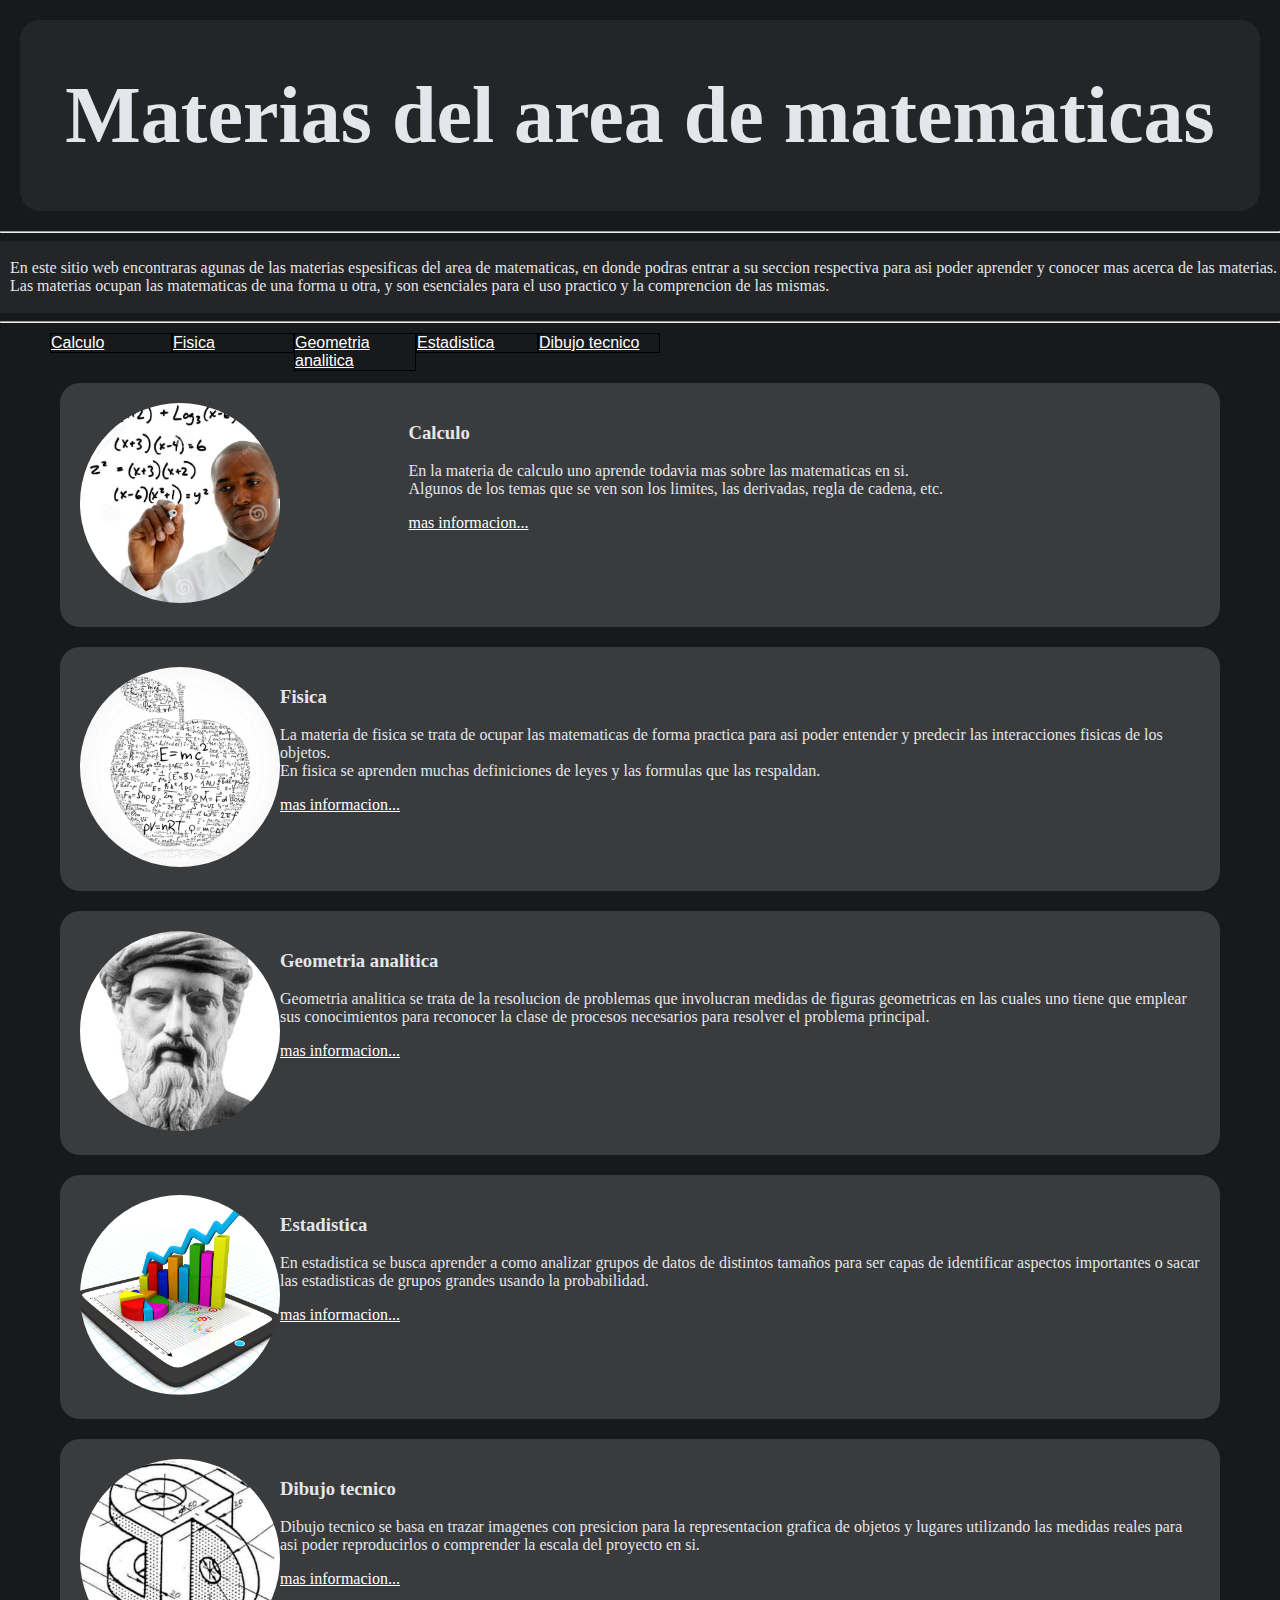
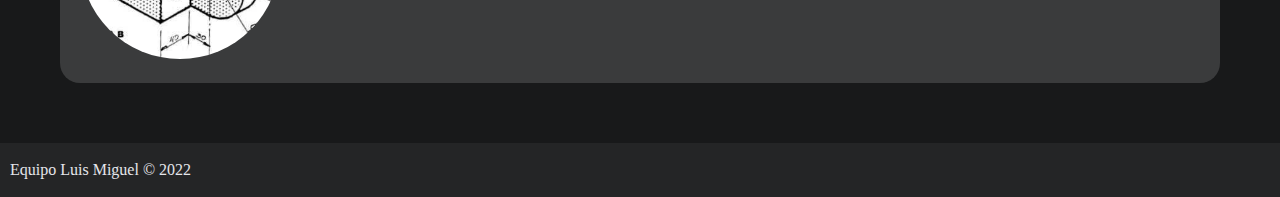
<file: index.html>
<!DOCTYPE html>

<style>

body {
	background-color: #18191A;
	color: #E4E6EB;
	padding: 0px;
	margin: 0px;
}

h1{
	background-color: #242526;
	color white;
	text-align: center;
	padding: 50px 0px 50px 0px;
	margin: 20px;
	border-radius: 20px;
	font-size: 80px;
}

.explicacion{
	background-color: #242526;
	margin: 0px;
	padding: 2px;
	padding-left: 10px;
}

.secciones{
	margin: 50px;
	display: grid;
}

#materia1{
	display: grid;
	grid-template-columns: auto auto auto;
	background-color: #3A3B3C;
	border-radius: 20px;
	padding: 20px;
	margin: 10px;
}

#materia2{
display: grid;
	grid-template-columns: auto auto auto;
	background-color: #3A3B3C;
	border-radius: 20px;
	padding: 20px;
	margin: 10px;
}

#materia3{
	display: grid;
	grid-template-columns: auto auto auto;
	background-color: #3A3B3C;
	border-radius: 20px;
	padding: 20px;
	margin: 10px;
}

#materia4{
display: grid;
	grid-template-columns: auto auto auto;
	background-color: #3A3B3C;
	border-radius: 20px;
	padding: 20px;
	margin: 10px;
}

#materia5{
display: grid;
	grid-template-columns: auto auto auto;
	background-color: #3A3B3C;
	border-radius: 20px;
	padding: 20px;
	margin: 10px;
}

.nosequeponeraqui{
	background-color: #242526;
	margin: 0px;
	padding: 2px;
	padding-left: 10px;
}

.imagenes{
	width:200px;
	height:200px;
	object-fit:cover;
	border-radius: 50%;
}

a{
	color: white;
}
#Menu_5_puntos{
	margin: 10px;
	width: 900px;
	font-family: sans-serif;
}
#Menu_5_puntos li{
	display: block;
	width: 120px;
	float: left;
	border: 1px solid #000;
}
</style>

<html>
	<head>
		<title> Proyecto Equipo 1 </title>
	</head>
	<body>
		<h1> Materias del area de matematicas </h1>
			<hr/>
				<div class="explicacion">
					<p> 
					En este sitio web encontraras agunas de las materias espesificas del area de matematicas, en donde podras entrar a su seccion respectiva para asi poder aprender y conocer mas acerca de las materias. Las materias ocupan las matematicas de una forma u otra, y son esenciales para el uso practico y  la comprencion de las mismas.
					</p>
				</div>
			<hr/>
		<ul id="Menu_5_puntos">
			<li><a href="Calculo.html">Calculo</a></li>
			<li><a href="Fisica.html">Fisica</a></li>
			<li><a href="Geometria_analitica.html">Geometria analitica</a></li>
			<li><a href="Estadistica.html">Estadistica</a></li>
			<li><a href="Dibujo_tecnico.html">Dibujo tecnico</a></li>
		</ul>
	<div class="secciones">
		<div id="materia1">
			<div>
				<img src="Calculo.png" width="250" alt="imagen de Calculo" class="imagenes"/>
			</div>
			<div>
				<h3> Calculo </h3>				
				<p> En la materia de calculo uno aprende todavia mas sobre las matematicas en si.<br/>Algunos de los temas que se ven son los limites, las derivadas, regla de cadena, etc. </p>
				<a href="Calculo.html"> mas informacion... </a>
			</div>
		</div>
				
		<div id="materia2">
			<div>
				<img src="Fisica.png" width="250" alt="imagen de Fisica" class="imagenes"/>
			</div>
			<div>
				<h3> Fisica </h3>
				<p> La materia de fisica se trata de ocupar las matematicas de forma practica para asi poder entender y predecir las interacciones fisicas de los objetos.<br/>En fisica se aprenden muchas definiciones de leyes y las formulas que las respaldan. </p>
				<a href="Fisica.html"> mas informacion... </a>
			</div>
		</div>
			
		<div id="materia3">
			<div>
				<img src="pitagoras.png" width="250" alt="imagen de Geometria analitica" class="imagenes"/>
			</div>
			<div>
				<h3> Geometria analitica </h3>
				<p> Geometria analitica se trata de la resolucion de problemas que involucran medidas de figuras geometricas en las cuales uno tiene que emplear sus conocimientos para reconocer la clase de procesos necesarios para resolver el problema principal. </p>
				<a href="Geometria_analitica.html"> mas informacion... </a>
			</div>
		</div>	

		<div id="materia4">
			<div>
				<img src="Estadistica.png" width="250" alt="imagen de Estadistica" class="imagenes"/>
			</div>
			<div>
				<h3> Estadistica </h3>
				<p> En estadistica se busca aprender a como analizar grupos de datos de distintos tamaños para ser capas de identificar aspectos importantes o sacar las estadisticas de grupos grandes usando la probabilidad. </p>
				<a href="Estadistica.html"> mas informacion... </a>
			</div>
		</div>	


		<div id="materia5">
			<div>
				<img src="Dibujo_tecnico.png" alt="imagen de Dibujo tecnico" class="imagenes"/>
			</div>
			<div>
				<h3> Dibujo tecnico </h3>
				<p> Dibujo tecnico se basa en trazar imagenes con presicion para la representacion grafica de objetos y lugares utilizando las medidas reales para asi poder reproducirlos o comprender la escala del proyecto en si. </p>
				<a href="Dibujo_tecnico.html"> mas informacion... </a>
			</div>
		</div>	

	</div>
		<div class="nosequeponeraqui">
			<p> Equipo Luis Miguel &copy; 2022 </p>
		</div>
			<!--
			!!!Saludos Miss!!!
			Proyecto creado por:
			-Iniaky (lealo como Yucateco)
			-Miguel
			-Natalia
			-Luis C.
			-Eduardo O. (Matus)
			-->
	</body>
</html>
</file>
